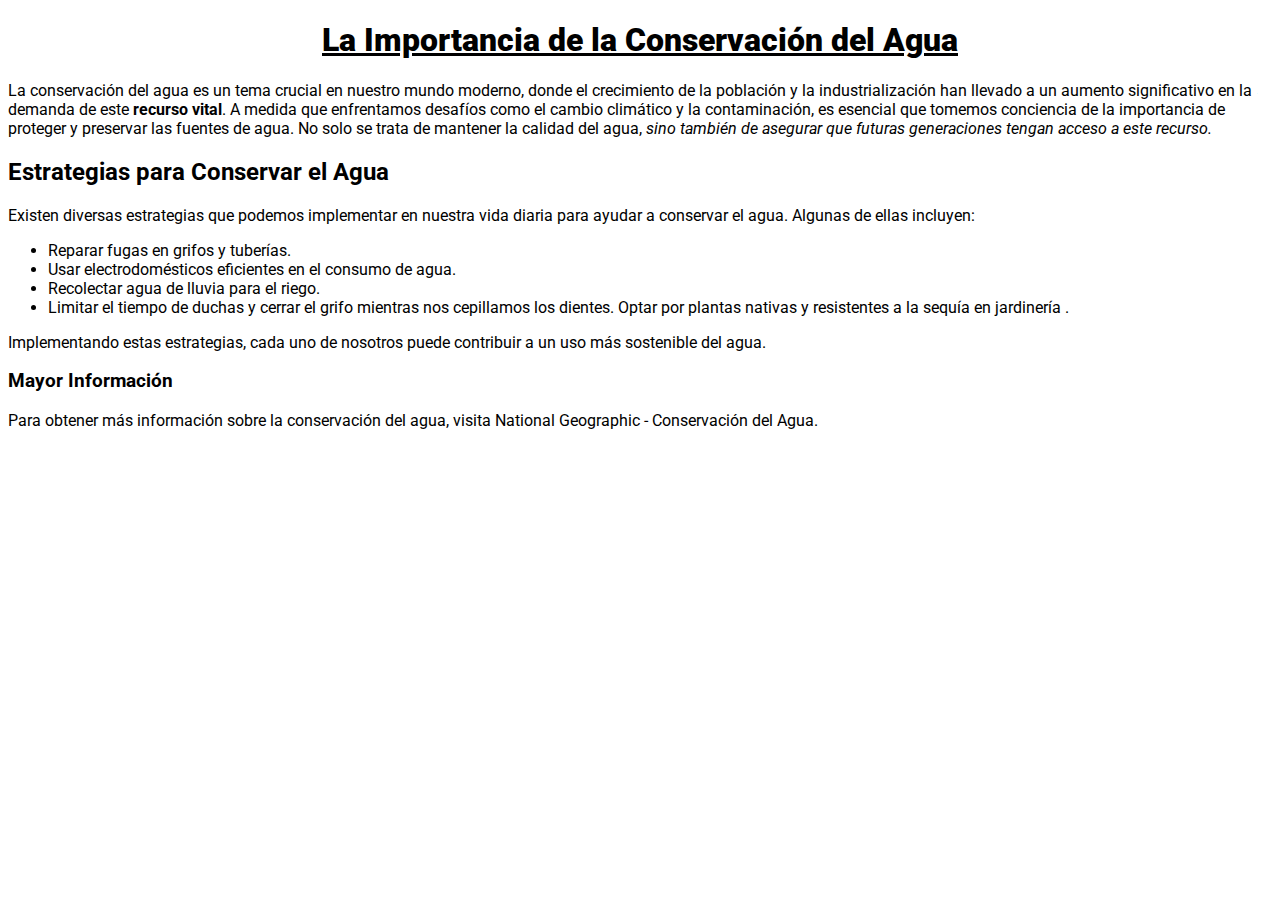
<file: index.html>
<!DOCTYPE html>
<html lang="en">
<head>
    <meta charset="UTF-8">
    <meta name="viewport" content="width=device-width, initial-scale=1.0">
    <title>Ejercicio</title>
    <link rel="stylesheet" href="css/estilos.css">
</head>
<body>
    <h1>La Importancia de la Conservación del Agua</h1>

<p>La conservación del agua es un tema crucial en nuestro mundo moderno, donde el crecimiento de la población y la industrialización han llevado a un aumento significativo en la demanda de este <strong>recurso vital</strong>. A medida que enfrentamos desafíos como el cambio climático y la contaminación, es esencial que tomemos conciencia de la importancia de proteger y preservar las fuentes de agua. No solo se trata de mantener la calidad del agua, <em>sino también de asegurar que futuras generaciones tengan acceso a este recurso.</em></p>

<h2>Estrategias para Conservar el Agua</h2>

<p>Existen diversas estrategias que podemos implementar en nuestra vida diaria para ayudar a conservar el agua. Algunas de ellas incluyen:</p>
<ul>
<li>Reparar fugas en grifos y tuberías.</li>
<li>Usar electrodomésticos eficientes en el consumo de agua.</li>
<li>Recolectar agua de lluvia para el riego.</li>
<li>Limitar el tiempo de duchas y cerrar el grifo mientras nos cepillamos los dientes.
Optar por plantas nativas y resistentes a la sequía en jardinería .</li></ul>




<p>Implementando estas estrategias, cada uno de nosotros puede contribuir a un uso más sostenible del agua.</p>

<h3>Mayor Información</h3>
<p>Para obtener más información sobre la conservación del agua, visita National Geographic - Conservación del Agua.</p>





    
</body>
</html>
</file>
<file: css/estilos.css>
@import url('https://fonts.googleapis.com/css2?family=Roboto:ital,wght@0,400;0,700;0,900;1,400;1,700&display=swap');


body {
    font-family: "Roboto", sans-serif;
}


h1 {
    text-decoration: underline;
    text-align: center;
    font-weight:900;

}
</file>
